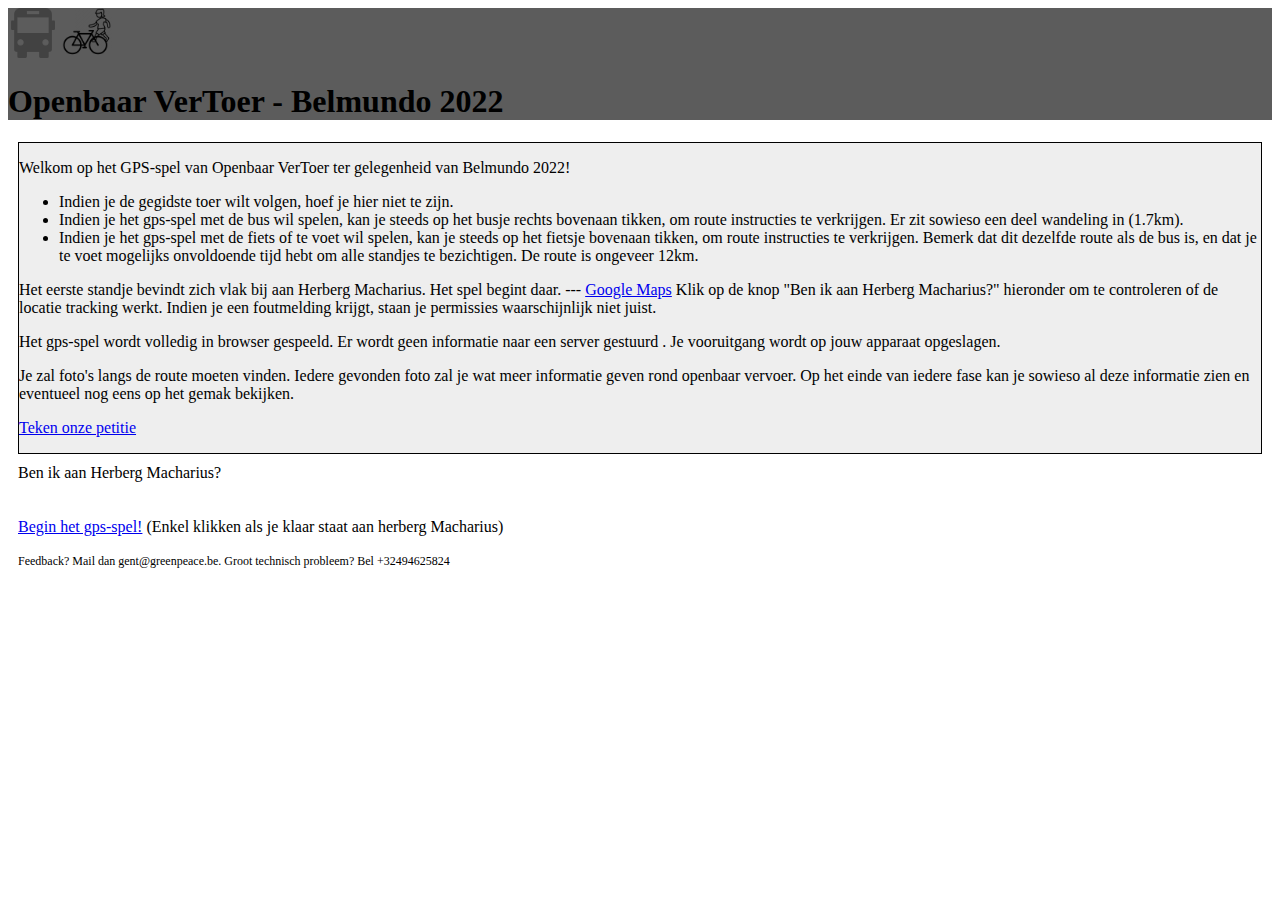
<file: index.html>
<!doctype html>
<html lang="nl">
<head>

    <meta charset="utf-8">
    <meta name="viewport" content="width=device-width, initial-scale=1, shrink-to-fit=no">

    <link rel="stylesheet" href="https://stackpath.bootstrapcdn.com/bootstrap/4.2.1/css/bootstrap.min.css"
          integrity="sha384-GJzZqFGwb1QTTN6wy59ffF1BuGJpLSa9DkKMp0DgiMDm4iYMj70gZWKYbI706tWS" crossorigin="anonymous">
    <link rel="stylesheet" href="css/general.css">
    <script src="js/location.js"></script>
    <script src="js/routeStuff.js"></script>
    <title>Openbaar VerToer</title>

</head>
<body>

<div id="overlay" class="overlay">
    <div class="loader"></div>
</div>
<div id="bus-route-overlay"style="background-color:white;cursor:pointer;display:none">
    <h2>Instructies voor de bus route</h2>
    <h3>Fase 1</h3>
    <ul>
        <li>Wandel naar bushalte Puinstraat in de Ferdinand Lousbergkaai (150m vanaf Herberg Macharius), hou het water aan je rechterkant.</li>
        <li>Neem de bus <strong>of</strong> wandel tot halte Eendrachtstraat
            <ul>
                <li><strong>Bus: </strong> Neem bus <strong>17</strong> of <strong>18</strong> richting P+R Oostakker, stap af aan de tweede halte.
                    <ul><li><a target="_blank" href="https://www.delijn.be/nl/haltes/halte/201226/Gent_Puinstraat">Klik hier om de doorkomsten van vertrekhalte Puinstraat te zien.</a></li></ul></li>
                <strong>OF</strong>
                <li><strong>Wandel (550m): </strong><ul>
                    <li>Volg de Ferdinand Lousbergkaai tot aan de eerste brug, hou het water aan je rechter kant.</li>
                    <li>Sla linksaf de Kasteellaan in.</li>
                    <li>Wandel tot aan de eerste bushalte die aan de rechterkant ligt (halte Eendrachtstraat)</li></ul></li>
                <li>Bekijk deze route: <a target="_blank" href="images/stage1/wandelingNaarKasteellaan.jpg">Toon kaartje</a> ---  <a target="_blank" href="https://www.google.com/maps/dir/Gent+Puinstraat/Gent+Eendrachtstraat/@51.0503519,3.7379653,17.09z/data=!4m14!4m13!1m5!1m1!1s0x47c3714c812e64eb:0x9c73e738b4161f76!2m2!1d3.7364056!2d51.0516995!1m5!1m1!1s0x47c376b33ff7a53d:0x8bc5ac04750fcd8b!2m2!1d3.7407986!2d51.0506173!3e0">Google Maps</a></li>
            </ul></li>
        <li>Neem bus <strong>70</strong>, <strong>71</strong> of <strong>72</strong> richting Oostakker tot halte Goedlevenstraat (Wegens een omleiding, rijden deze bussen tot deze halte, al is dit niet te vinden in de routeplanner van De Lijn...)
            <ul><li><a target="_blank" href="https://www.delijn.be/nl/haltes/halte/201224/Gent_Eendrachtstraat">Klik hier om de doorkomsten van vertrekhalte Eendrachtstraat te zien.</a></li></ul></li>
        <li>Stap af aan halte Goedlevenstraat --- <a target="_blank" href="https://www.google.com/maps/place/Oostakker+Goedlevenstraat/@51.077716,3.7641129,16.93z/data=!4m9!1m2!2m1!1shalte+goedlevenstraat!3m5!1s0x47c3772005f6dfc5:0x7fdd2f3ce8f8bf9d!8m2!3d51.0774518!4d3.7669807!15sChVoYWx0ZSBnb2VkbGV2ZW5zdHJhYXSSAQhidXNfc3RvcA">Google Maps</a> </li>
        <i>Minder wandelen?</i>
        <ul>
            <li>Stap af aan halte Zingemkouterstraat (je mist 1 foto van Fase 1).</li>
            <li>Klik knop "Beïndig Fase 1 vroegtijdig".</li>
            <li>Wandel dan 500m (i.p.v. 1700m) naar Everstraat (Je mist 7 foto's van Fase 2). <a target="_blank"
                                                                                                 href="images/stage2/korteRoute.jpg">Routeplan</a>
            </li>
        </ul>
    </ul>
    <h3>Fase 2</h3>
    Te voet (1.7 km). Zie instructies voor voetgangers/fietsers.
    <h3>Fase 3</h3>
    <ul>
        <li>Je bevindt je aan halte Everstraat --- <a target="_blank" href="https://www.delijn.be/nl/haltes/halte/200217/Sint-Amandsberg_Everstraat">Doorkomsten</a></li>
        <li>Neem bus 76, 77 of 78 tot halte Van Arenbergstraat --- <a target="_blank" href="https://www.google.com/maps/place/Gent+Van+Arenbergstraat/@51.0582552,3.7443357,17.71z/data=!4m5!3m4!1s0x47c376ca1608b165:0xd611a11ad5eefd6c!8m2!3d51.0581293!4d3.7453052">Google Maps</a></li>
        <li>Steek de straat over naar de halte aan de overkant</li>
        <li>Neem bus 6 richting Watersportbaan --- <a target="_blank" href="https://www.delijn.be/nl/haltes/halte/201308/Gent_Van_Arenbergstraat">Doorkomsten halte Van Arenbergstraat</a></li>
        <li>Op 6 maart, stap je uit aan halte Minneplein om ons standje daar de bezoeken, je kan je reis verder zetten via de volgende bus 6--- <a target="_blank" href="https://www.delijn.be/nl/haltes/halte/201231/Gent_Minneplein">Minneplein</a></li>
        <li>Op andere momenten kan je gewoon op de bus blijven zitten.</li>
        <li>De uiteindelijke eindhalte van bus 6 is Gent Kasteellaan --- <a target="_blank" href="https://www.google.com/maps/place/Gent+Kasteellaan/@51.048747,3.7391106,17z/data=!4m5!3m4!1s0x47c3714d2c7acf8f:0x6c23ed3758c3f3dc!8m2!3d51.0488626!4d3.7387685">Google Maps</a></li>
        <li>Als je verder langs het water wandelt (water aan je linkerkant), kom je terug uit aan Herberg Macharius</li>
    </ul>

    <a class="btn btn-info" onclick="closeBusRouteOverlay()">Sluit instructies</a>
</div>

<div id="bike-route-overlay" style="background-color:white;cursor:pointer;display:none;">
    <h2>Instructies voor de wandel/fiets route</h2>
    <p><a target="_blank" href="images/totaal.gpx">Download gpx van de volledige route</a> </p>

    <h3>Fase 1 (5.54km)</h3>
    <ul>
        <li><a target="_blank" href="images/stage1/fase1.gpx">Download gpx van fase 1</a></li>
        <li><a target="_blank" href="https://www.google.com/maps/dir/51.052934,3.7356038/Oostakker+Goedlevenstraat/@51.0762793,3.763171,17.42z/data=!4m44!4m43!1m35!3m4!1m2!1d3.738511!2d51.0491091!3s0x47c3714d2855ddf3:0x78396fde83b9a894!3m4!1m2!1d3.7482368!2d51.0610868!3s0x47c376c94143ea79:0x90d127e47522fa01!3m4!1m2!1d3.7521782!2d51.0642551!3s0x47c376cf0d82764b:0x9d09f441c61769b0!3m4!1m2!1d3.7598663!2d51.0678467!3s0x47c376db67920231:0x2c3ac32ef76788f5!3m4!1m2!1d3.7566827!2d51.0711315!3s0x47c376da3bb65319:0xcf1eb133a4ceaabe!3m4!1m2!1d3.7634038!2d51.0727535!3s0x47c376de8feac4bf:0xafe8e084f6290638!3m4!1m2!1d3.7641975!2d51.0722164!3s0x47c376de7ea29dd7:0x9f0bba2a8f8ff061!1m5!1m1!1s0x47c3772005f6dfc5:0x7fdd2f3ce8f8bf9d!2m2!1d3.7669807!2d51.0774518!3e2">Google Maps</a> --- Opgelet: toont waarschijnlijk niet de juiste route! Gebruik in combinatie met het kaartje hieronder, of gebruik de .gpx.</li>
        <li><img style="width:100%" src="images/stage1/wandelingFase1.jpg"></li>
        <li>Tip: je kan ook kiezen om 1.3km langs de steenweg over te slaan door een bus te nemen van halte Schoolstraat naar halte Zavelput - je kan hiervoor iedere bus nemen die aan halte Schoolstraat komt.</li>
    </ul>
    <h3>Fase 2 (1.73km)</h3>
    <ul>
        <li><a target="_blank" href="images/stage2/fase2.gpx">Download gpx van fase 2</a></li>
        <li><a target="_blank" href="https://www.google.com/maps/dir/51.0773859,3.7668001/51.0687627,3.7637673/@51.0738772,3.7655465,17.07z/data=!4m9!4m8!1m5!3m4!1m2!1d3.7682874!2d51.0713833!3s0x47c376e74ee26963:0x3236de1cdc098f50!1m0!3e2">Google Maps</a> --- Opgelet: toont waarschijnlijk niet de juiste route! Gebruik in combinatie met het kaartje hieronder, of gebruik de .gpx.</li>
        <li><img style="width:100%" src="images/stage2/wandelingSintAmandsberg.jpg"></li>
    </ul>
    <h3>Fase 3 (5.27km)</h3>
    <ul>
        <li><a target="_blank" href="images/stage3/fase3.gpx">Download gpx van fase 3</a></li>
        <li><a target="_blank" href="https://www.google.com/maps/dir/Sint-Amandsberg+Everstraat/''/@51.0477116,3.7432304,17z/data=!4m44!4m43!1m35!1m1!1s0x47c376dd05ad0ae1:0x1d52b04ef7d51252!2m2!1d3.7639099!2d51.0688244!3m4!1m2!1d3.7482461!2d51.0602052!3s0x47c376c96ceacdd3:0x7cb48198b29d5534!3m4!1m2!1d3.7497076!2d51.0586768!3s0x47c376c852b2c261:0x53f7b465d62f7e7f!3m4!1m2!1d3.751647!2d51.0565689!3s0x47c376b7fb88c65d:0x5e278f35d8ff2dd4!3m4!1m2!1d3.7551859!2d51.0526881!3s0x47c376b99e3792c3:0xa4ca70563472f262!3m4!1m2!1d3.7528601!2d51.0499262!3s0x47c376ba42961727:0xcdd52261a3f3af48!3m4!1m2!1d3.7448005!2d51.0466077!3s0x47c376b2139fad53:0x9b341e502459782e!1m5!1m1!1s0x47c3714b9a26b8a9:0x6855c6572979e33a!2m2!1d3.735864!2d51.052974!3e2">Google Maps</a> --- Opgelet: toont waarschijnlijk niet de juiste route! Gebruik in combinatie met het kaartje hieronder, of gebruik de .gpx.</li>
        <li><img style="width:100%" src="images/stage3/wandelingFase3.jpg"></li>
        <li>Tip: je kan ook kiezen om 1.3km langs de steenweg over te slaan door een bus te nemen van halte Everstraat naar halte Dienstencentrum  - je kan hiervoor iedere bus nemen die aan halte Everstraat komt.</li>
    </ul>
    <a class="btn btn-info" onclick="closeBikeRouteOverlay()">Sluit instructies</a>
</div>

<nav class="navbar navbar-dark" style="background-color: #5c5c5c;">
    <div>
        <div class="float-right">
            <a class="btn btn-secondary" onclick="showBusRoute()"><img width="50px" height="50px" src="images/bus.png"></a>
            <a class="btn btn-secondary" onclick="showBikeRoute()"><img width="50px" height="50px" src="images/fiets.png"></a>
        </div>
        <div><h1>Openbaar VerToer - Belmundo 2022</h1></div>
    </div>
</nav>

<div class="instructions"><p>Welkom op het GPS-spel van Openbaar VerToer ter gelegenheid van Belmundo 2022!</p>
    <ul>
        <li>Indien je de gegidste toer wilt volgen, hoef je hier niet te zijn.</li>
        <li>Indien je het gps-spel met de bus wil spelen, kan je steeds op het busje rechts bovenaan tikken, om route
            instructies te verkrijgen. Er zit sowieso een deel wandeling in (1.7km).
        </li>
        <li>Indien je het gps-spel met de fiets of te voet wil spelen, kan je steeds op het fietsje bovenaan tikken, om
            route instructies te verkrijgen. Bemerk dat dit dezelfde route als de bus is, en dat je te voet mogelijks
            onvoldoende tijd hebt om alle standjes te bezichtigen. De route is ongeveer 12km.
        </li>
    </ul>
<p>
    Het eerste standje bevindt zich vlak bij aan Herberg Macharius. Het spel begint daar. --- <a target="_blank" href="https://www.google.com/maps/place/Herberg+Macharius/@51.052887,3.7351179,18.37z/data=!4m12!1m6!3m5!1s0x47c3714b9a26b8a9:0x6855c6572979e33a!2sHerberg+Macharius!8m2!3d51.052974!4d3.735864!3m4!1s0x47c3714b9a26b8a9:0x6855c6572979e33a!8m2!3d51.052974!4d3.735864">Google Maps</a>

    Klik op de knop "Ben ik aan Herberg Macharius?" hieronder om te controleren of de locatie tracking werkt. Indien je
    een foutmelding krijgt, staan je permissies waarschijnlijk niet juist.</p>

    <p>Het gps-spel wordt volledig in browser gespeeld. Er wordt geen informatie naar een server gestuurd . Je vooruitgang wordt op jouw apparaat opgeslagen.</p>
    <p>Je zal foto's langs de route moeten vinden. Iedere gevonden foto zal je wat meer informatie geven rond openbaar vervoer. Op het einde van iedere fase kan je sowieso al deze informatie zien en eventueel nog eens op het gemak bekijken.</p>
    <a target="_blank" href="https://www.11m.be/petitions/stop-de-massale-afschaffing-van-bushaltes" class="btn btn-success">Teken onze petitie</a></p>
</div>
<div style="margin:10px">
    <div><a onclick="benIkKlaar()" class="btn btn-info">Ben ik aan Herberg Macharius?</a></div>
    <div id="jeBentKlaar" style="display:none"><p>Ja, je bent aan Herberg Macharius, klaar om te vertrekken!</p>

    </div>
    <div id="jeBentNietKlaar" style="display:none" class="alert-warning"><p>Als je dit ziet, werkt je GPS, maar sta je
        nog niet op de juiste
        plaats om te vertrekken</p></div>

    <br><br>
    <a href="fase1.html" class="btn btn-warning">Begin het gps-spel!</a> (Enkel klikken als je klaar staat aan herberg Macharius)

    <br><br>
<footer style="font-size:12px;">Feedback? Mail dan gent@greenpeace.be. Groot technisch probleem? Bel +32494625824</footer>
</div>

<script>
    function benIkKlaar(){
   atLocationWithRadius(51.052940783979615, 3.7356533664368086, 0.001, ikBenKlaar);
    }

    function ikBenKlaar(klaar){

    if(klaar){
    document.getElementById("jeBentNietKlaar").style.display = "none";
    document.getElementById("jeBentKlaar").style.display = "block";

    } else {
    document.getElementById("jeBentKlaar").style.display = "none";
    document.getElementById("jeBentNietKlaar").style.display = "block";
    }
    }


</script>

</body>
</html>
</file>
<file: css/general.css>
.overlay {
    position: fixed; /* Sit on top of the page content */
    display: none; /* Hidden by default */
    width: 100%; /* Full width (cover the whole page) */
    height: 100%; /* Full height (cover the whole page) */
    top: 0;
    left: 0;
    right: 0;
    bottom: 0;
    background-color: rgba(0,0,0,0.5); /* Black background with opacity */
    z-index: 2; /* Specify a stack order in case you're using a different order for other elements */
    cursor: pointer; /* Add a pointer on hover */
    border-color: #0A87A6;
    border-style:solid;
    border-width:20px;
}


.loader {
  border: 16px solid #f3f3f3;
  border-radius: 50%;
  border-top: 16px solid #3498db;
  width: 120px;
  height: 120px;
  -webkit-animation: spin 2s linear infinite; /* Safari */
  animation: spin 2s linear infinite;
  margin:5%;
}

/* Safari */
@-webkit-keyframes spin {
  0% { -webkit-transform: rotate(0deg); }
  100% { -webkit-transform: rotate(360deg); }
}

@keyframes spin {
  0% { transform: rotate(0deg); }
  100% { transform: rotate(360deg); }
}

.instructions{
border-style:solid;
border-width:1px;
background-color:#eeeeee;
margin:10px;
}
</file>
